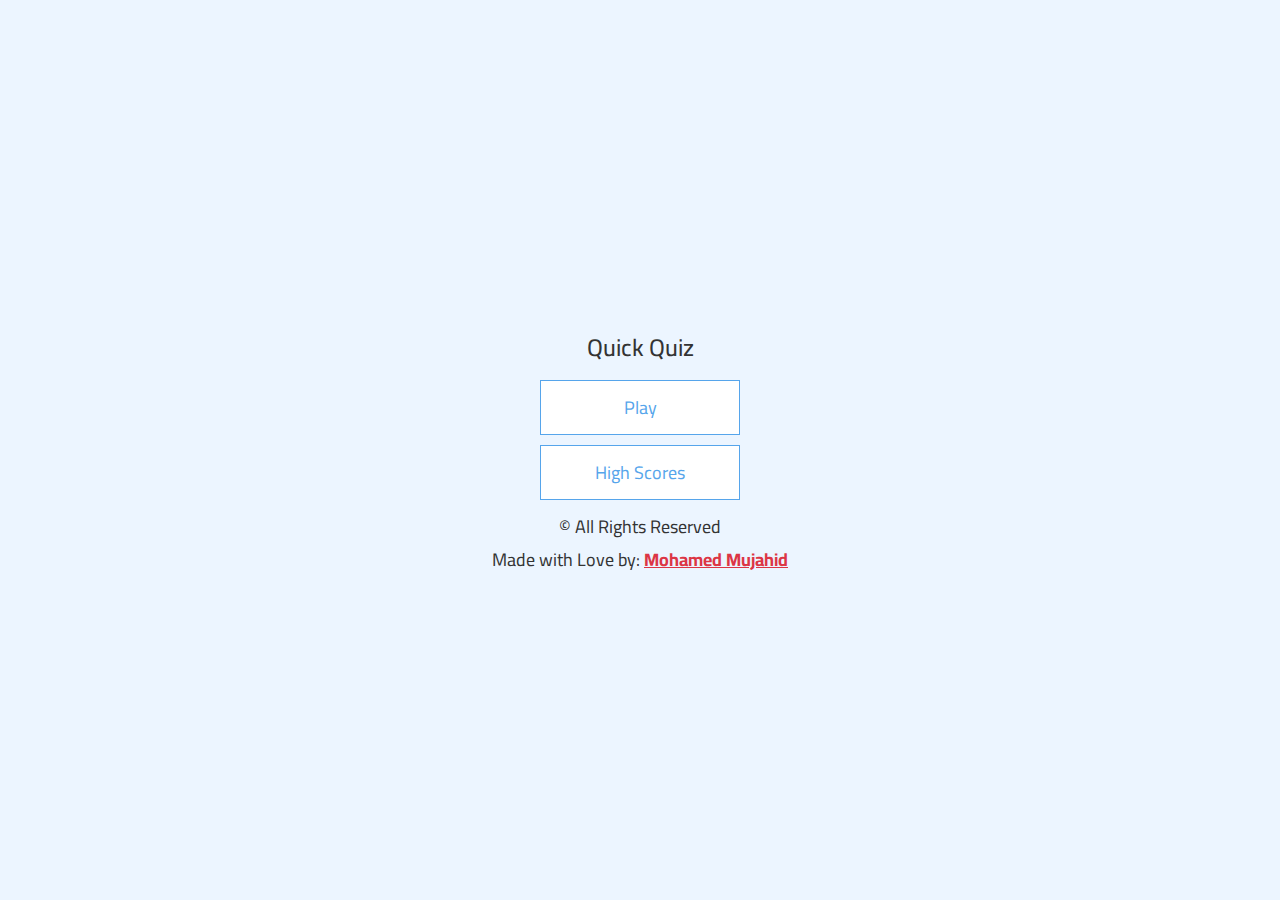
<file: index.html>
<!DOCTYPE html>
<html lang="ar" dir="rtl">

<head>
    <meta charset="UTF-8" />
    <meta http-equiv="X-UA-Compatible" content="IE=edge" />
    <meta name="viewport" content="width=device-width, initial-scale=1.0" />
    <title>Quiz App | Home</title>
    <link rel="stylesheet" href="./css/app.css" />
    <link rel="preconnect" href="https://fonts.googleapis.com" />
    <link rel="preconnect" href="https://fonts.gstatic.com" crossorigin />
    <link href="https://fonts.googleapis.com/css2?family=Cairo:wght@200;300;400;600;700;900&display=swap" rel="stylesheet" />
    <link rel="stylesheet" href="https://pro.fontawesome.com/releases/v5.10.0/css/all.css" integrity="sha384-AYmEC3Yw5cVb3ZcuHtOA93w35dYTsvhLPVnYs9eStHfGJvOvKxVfELGroGkvsg+p" crossorigin="anonymous" />
</head>

<body>
    <div class="container flex flex-center">
        <div class="home flex-center flex-column text-center">
            <h1>Quick Quiz</h1>
            <a class="btn" href="./pages/game.html">Play</a>
            <a class="btn" href="./pages/high-scores.html">High Scores</a>
            <div class="rights">
                <p>All Rights Reserved &copy;</p>
                <p>
                    Made with Love by:
                    <a href="https://webdesginer.me">Mohamed Mujahid</a>
                </p>
            </div>
        </div>
    </div>
</body>

</html>
</file>
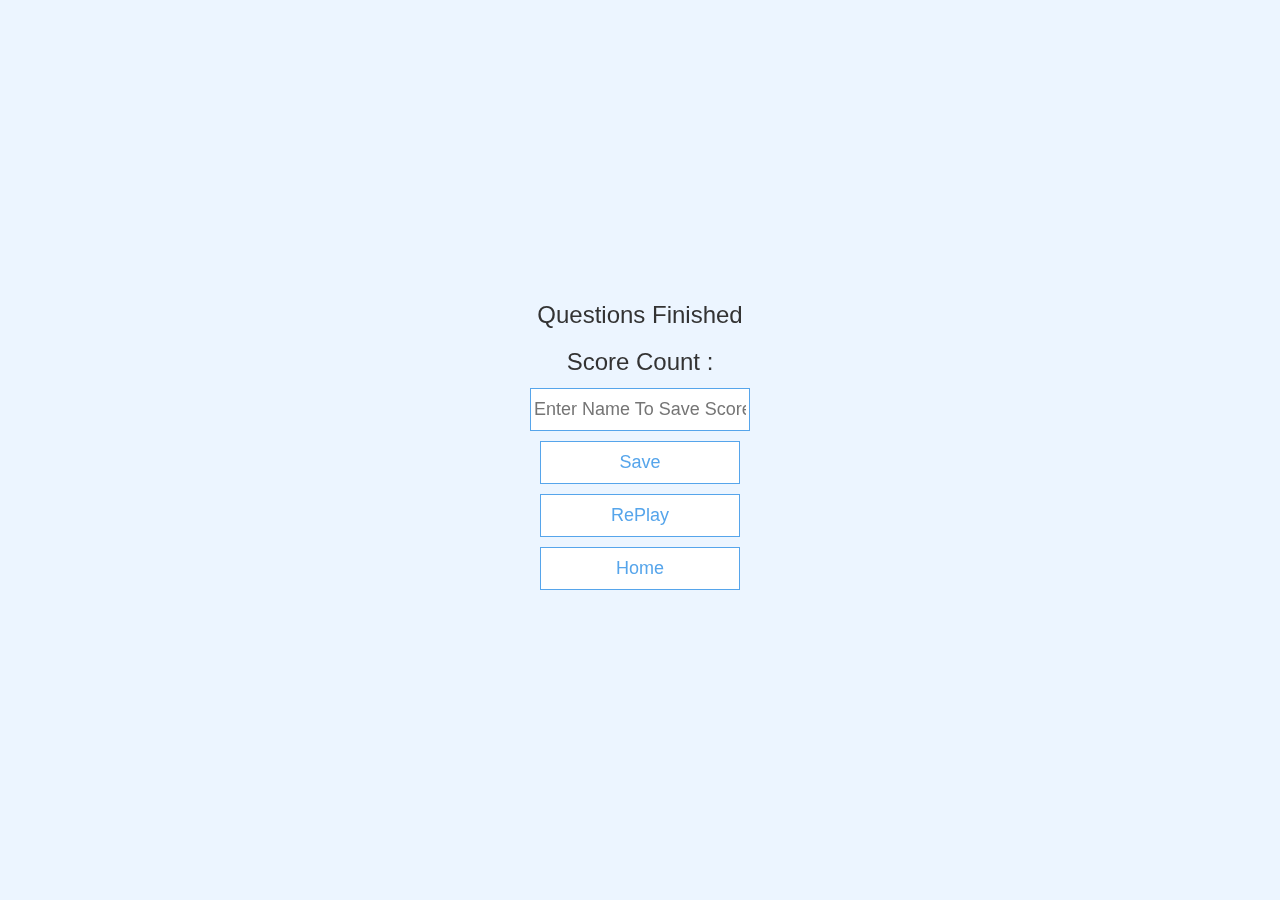
<file: pages/end.html>
<!DOCTYPE html>
<html lang="en">

<head>
    <meta charset="UTF-8" />
    <meta http-equiv="X-UA-Compatible" content="IE=edge" />
    <meta name="viewport" content="width=device-width, initial-scale=1.0" />
    <title>Quiz App | End</title>
    <link rel="stylesheet" href="../css/app.css" />
</head>

<body>
    <div id="end" class="flex flex-center flex-column">
        <h1 class="text-center">Questions Finished</h1>
        <h1>
            Score Count :
            <span id="finalScore"></span>
        </h1>
        <form>
            <p id="msg"></p>
            <input type="text" name="username" id="username" placeholder="Enter Name To Save Score" autocomplete="off" />
            <button type="submit" class="btn" disabled id="saveScoreBtn" onclick="saveScore(event)">
          Save
        </button>
        </form>
        <a class="btn" href="./game.html">RePlay</a>
        <a class="btn" href="../index.html">Home</a>
    </div>
    <script src="../js/end.js"></script>
</body>

</html>
</file>
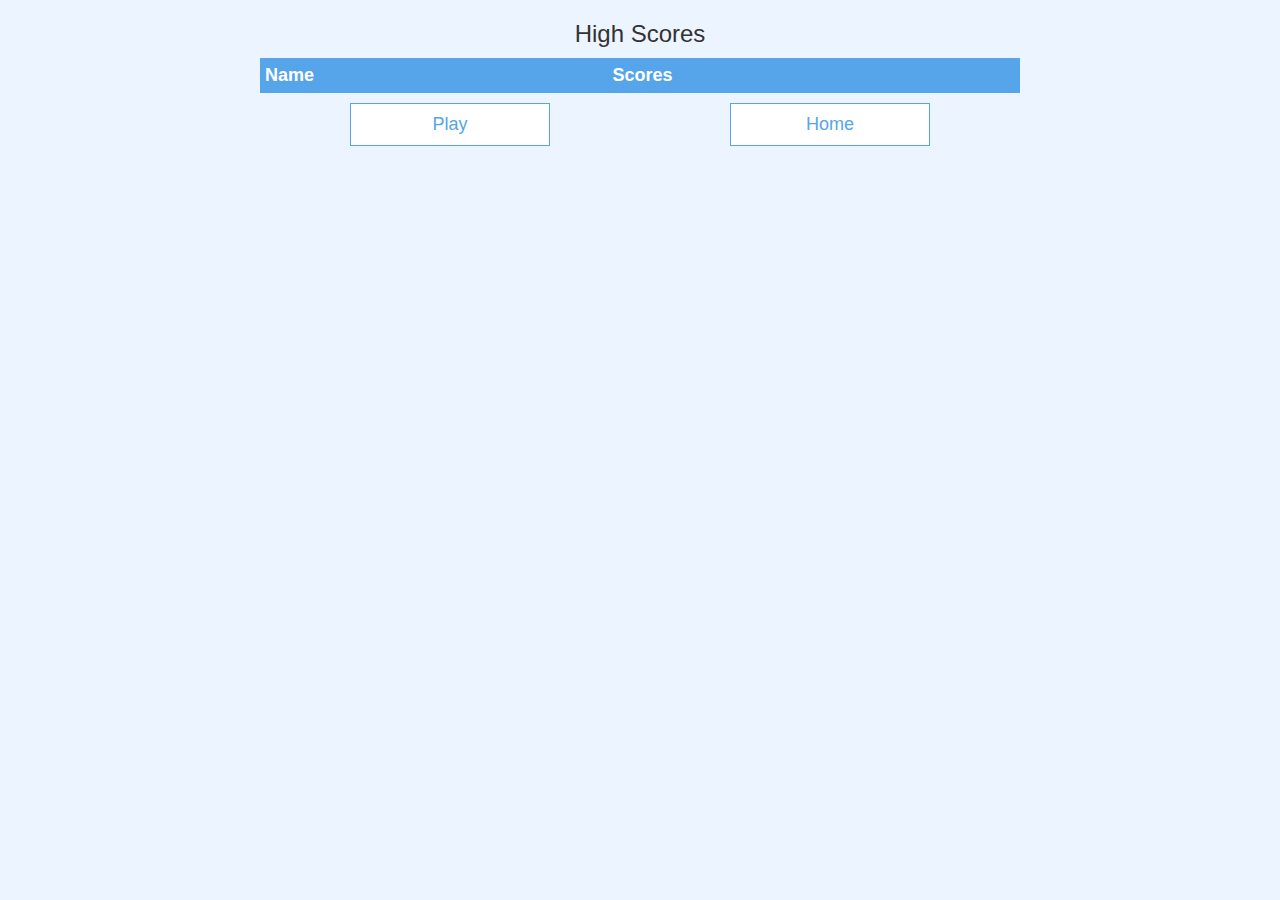
<file: pages/high-scores.html>
<!DOCTYPE html>
<html lang="en">

<head>
    <meta charset="UTF-8" />
    <meta http-equiv="X-UA-Compatible" content="IE=edge" />
    <meta name="viewport" content="width=device-width, initial-scale=1.0" />
    <title>Quiz App | High Scores</title>
    <link rel="stylesheet" href="../css/app.css" />
</head>

<body>
    <div class="container">
        <div class="score-box">
            <table class="blueTable">
                <h1 class="text-center">High Scores</h1>
                <thead>
                    <tr>
                        <th>Name</th>
                        <th>Scores</th>
                    </tr>
                </thead>
                <tbody id="userData">
                </tbody>
                </tr>
            </table>
            <div class="actions">
                <a class="btn" href="./game.html">Play</a>
                <a class="btn" href="../index.html">Home</a>
            </div>
        </div>

    </div>
    <script src="../js/highscore.js"></script>
</body>

</html>
</file>
<file: css/app.css>
/* #region Start Public Styles and Classes */

:root {
    background-color: #ecf5ff;
    font-size: 62.5%;
}

* {
    box-sizing: border-box;
    padding: 0;
    margin: 0;
    font-family: 'Cairo', sans-serif;
    color: #333;
}

h1,
h2,
h3,
h4 {
    margin-bottom: 1rem;
}

h1 {
    font-size: 2.4rem;
    font-weight: 500;
}

h1>span {
    font-size: 3.4rem;
    color: #56a5eb;
}

.block {
    display: block;
}


/* Flex */

.flex {
    display: flex;
}

.hidden {
    display: none;
}

.text-center {
    text-align: center;
}

.flex-center {
    justify-content: center;
    align-items: center;
}

.flex-column {
    flex-direction: column;
}


/* Flex */


/* Buttons */

.btn {
    font-size: 1.8rem;
    padding: 1rem 0;
    width: 20rem;
    text-align: center;
    border: 0.1rem solid #56a5eb;
    margin-bottom: 1rem;
    text-decoration: none;
    color: #56a5eb;
    background-color: white;
    transition: .2s linear;
    -webkit-transition: .2s linear;
    -moz-transition: .2s linear;
    -ms-transition: .2s linear;
    -o-transition: .2s linear;
}

.home .btn {
    padding: 1rem;
    display: block;
    margin: 10px auto;
}

.btn:hover {
    cursor: pointer;
    box-shadow: 0 0.4rem 1.4rem rgba(86, 185, 235, 0.5);
}

.btn[disabled]:hover {
    cursor: not-allowed;
    box-shadow: none;
}


/* Buttons */


/* #endregion Start Public Styles and Classes */

.container {
    width: 100vw;
    height: 100vh;
    max-width: 80rem;
    margin: 0 auto;
    padding: 2rem;
}

@media(max-width: 470px) {
    .container {
        padding: 5px;
    }
}

.container>* {
    width: 100%;
}

#end {
    min-height: 100vh;
}

.rights p {
    font-size: 18px;
}

.rights p a {
    text-decoration: underline;
    color: #dc3545;
    font-weight: bold;
}


/* #region Start Game Page */

.loader {
    width: 100vw;
    height: 100vh;
    background-color: #ecf5ff;
    position: fixed;
    top: 0;
    left: 0;
    z-index: 1000;
    justify-content: center;
    align-items: center;
    display: none;
}

.loader.active {
    display: flex;
}

.loader .spin {
    height: 50px;
    width: 50px;
    border-radius: 50%;
    border: 5px solid #333;
    border-top-color: #dc3545;
    transition: .2s linear;
    -webkit-transition: .2s linear;
    -moz-transition: .2s linear;
    -ms-transition: .2s linear;
    -o-transition: .2s linear;
    -webkit-border-radius: 50%;
    -moz-border-radius: 50%;
    -ms-border-radius: 50%;
    -o-border-radius: 50%;
    animation: spin .6s linear infinite;
    -webkit-animation: spin .6s linear infinite;
}

@keyframes spin {
    0% {
        transform: rotate(0deg);
        -webkit-transform: rotate(0deg);
        -moz-transform: rotate(0deg);
        -ms-transform: rotate(0deg);
        -o-transform: rotate(0deg);
    }
    100% {
        transform: rotate(360deg);
        -webkit-transform: rotate(360deg);
        -moz-transform: rotate(360deg);
        -ms-transform: rotate(360deg);
        -o-transform: rotate(360deg);
    }
}

.choice-container {
    margin-bottom: .5rem;
    width: 100%;
    font-size: 1.8rem;
    border: 0.1rem solid rgb(86, 165, 235, 0.25);
    transition: .2s linear;
    -webkit-transition: .2s linear;
    -moz-transition: .2s linear;
    -ms-transition: .2s linear;
    -o-transition: .2s linear;
    margin: 5px;
    user-select: none;
}

.choice-container:hover {
    cursor: pointer;
    box-shadow: 0 0.4rem 1.4rem rgba(86, 185, 235, 0.5);
}

.choice-container .choice-prefix {
    padding: 1.5rem 2.5rem;
    background-color: #56a5eb;
    color: white;
}

.choice-container .choice-text {
    padding: 1.5rem;
    width: 100%;
}

.choice-container.incorrect {
    border-color: #dc3545;
}

.choice-container.incorrect .choice-prefix {
    background-color: #dc3545;
}

.choice-container.correct {
    border-color: green;
}

.choice-container.correct .choice-prefix {
    background-color: green;
}


/* HUD */

.hud {
    text-align: center;
    justify-content: space-between;
}

.hud-item h1,
.hud-item p {
    padding: 0 !important;
    margin-bottom: 0 !important;
    margin-top: 0 !important;
}

.hud-prefix {
    font-size: 2rem;
    direction: rtl;
}


/* progressBar */

.progressBar {
    width: 20rem;
    height: 4rem;
    border: 0.3rem solid #56a5eb;
    position: relative;
}

.progressBarFull {
    height: 3.4rem;
    background-color: #56a5eb;
    position: absolute;
    top: 0;
    right: 0;
    width: 0%;
}


/* #endregion Game Page */


/* Start Game Page */

form {
    display: flex;
    justify-content: center;
    align-items: center;
    flex-direction: column;
}

form input {
    font-size: 1.8rem;
    padding: 1rem 3px;
    width: 20rem;
    border: 0.1rem solid #56a5eb;
    outline: none;
    margin-bottom: 1rem;
    text-decoration: none;
    color: #56a5eb;
    background-color: white;
    transition: .2s linear;
    -webkit-transition: .2s linear;
    width: 220px;
    -moz-transition: .2s linear;
    -ms-transition: .2s linear;
    -o-transition: .2s linear;
}

form input:focus {
    box-shadow: 0 0.4rem 1.4rem rgba(86, 185, 235, 0.5);
}

form p#msg {
    display: flex;
    color: #dc3545;
    font-size: 18px;
    position: fixed;
    top: 50%;
    left: 50%;
    text-align: center;
    width: 100%;
    max-width: 300px;
    padding: 10px;
    height: auto;
    transform: translate(-50%, -50%);
    -webkit-transform: translate(-50%, -50%);
    -moz-transform: translate(-50%, -50%);
    -ms-transform: translate(-50%, -50%);
    -o-transform: translate(-50%, -50%);
    background-color: #ecf5ff;
    border: 2px solid #56a5eb;
    justify-content: center;
    border-radius: 3px;
    align-items: center;
    -webkit-border-radius: 3px;
    -moz-border-radius: 3px;
    -ms-border-radius: 3px;
    -o-border-radius: 3px;
    user-select: none;
    opacity: 0;
    z-index: -1;
    transition: .2s linear;
    -webkit-transition: .2s linear;
    -moz-transition: .2s linear;
    -ms-transition: .2s linear;
    -o-transition: .2s linear;
}

form p#msg.active {
    opacity: 1;
    z-index: 100;
}


/* End End Page */


/* #region High Score Page */

.score-box table.blueTable {
    background-color: #ecf5ff;
    width: 100%;
    border-collapse: collapse;
}

.score-box table.blueTable td,
.score-box table.blueTable th {
    padding: 7px 5px;
}

.score-box table.blueTable tbody td {
    font-size: 16px;
}

.score-box table.blueTable tr:nth-child(even) {
    background: #D0E4F5;
}

.score-box table.blueTable thead th {
    font-size: 18px;
    font-weight: bold;
    color: #fff;
    background-color: #56a5eb;
    text-align: left;
}

.score-box .btn {
    padding: 1rem;
    display: inline-block;
    margin: 10px auto;
}

.actions {
    display: flex;
    justify-content: center;
}

@media(max-width: 420px) {
    .actions {
        margin-top: 10px;
        display: block;
        text-align: center;
    }
    .actions a {
        margin: 5px auto !important;
    }
}


/* #endregion High Score Page */
</file>
